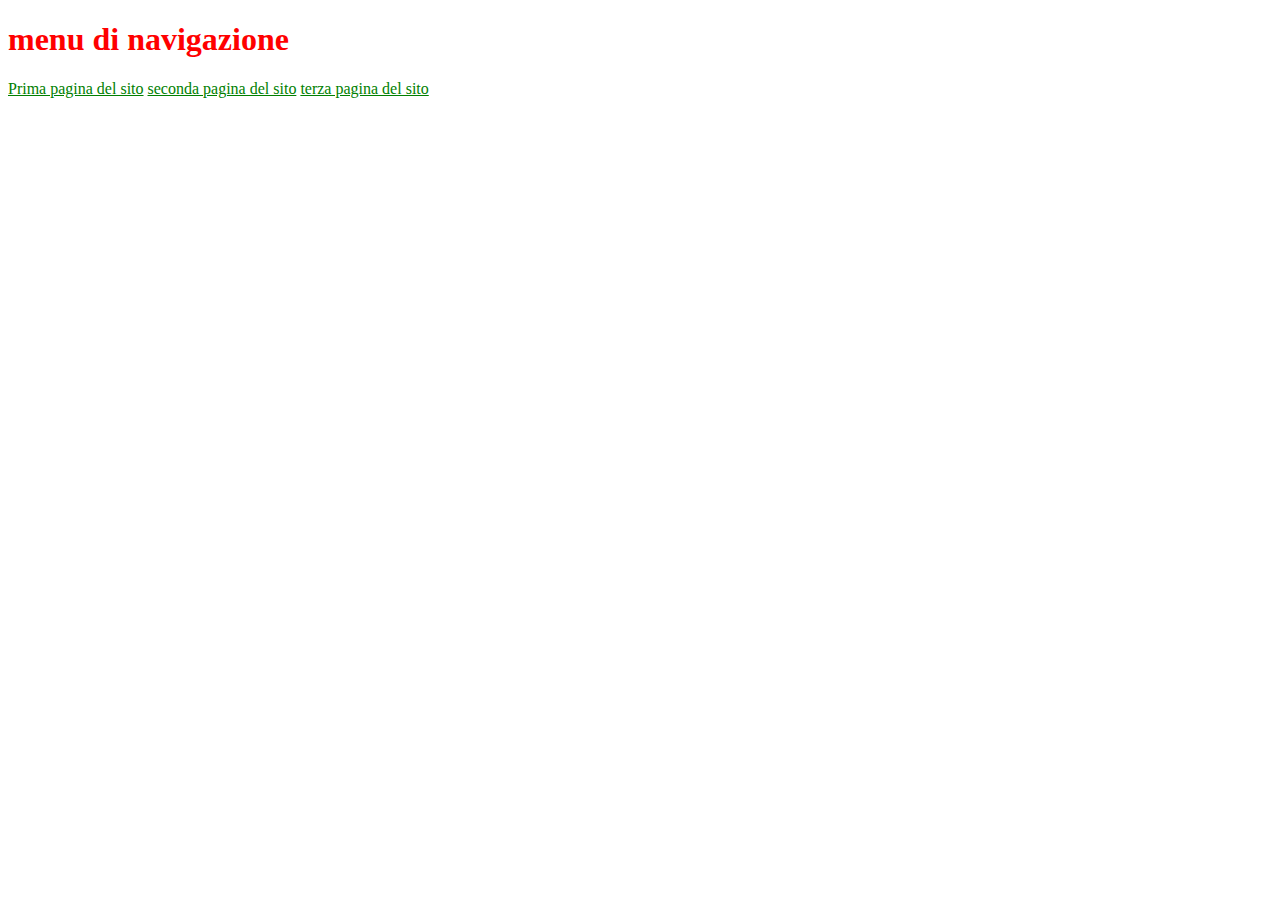
<file: menu/index.html>
<!DOCTYPE html>
<html lang="en">
<head>
    <meta charset="UTF-8">
    <meta name="viewport" content="width=device-width, initial-scale=1.0">
        <link rel="stylesheet" href="style.css">
    <title>Document</title>
</head>
<body>
    <h1 href="first.html">menu di navigazione</h1>
    <a href="first.html">Prima pagina del sito</a>
    <a href="second.html">seconda pagina del sito</a>
    <a href="third.html">terza pagina del sito</a> 
</body>
</html>
</file>
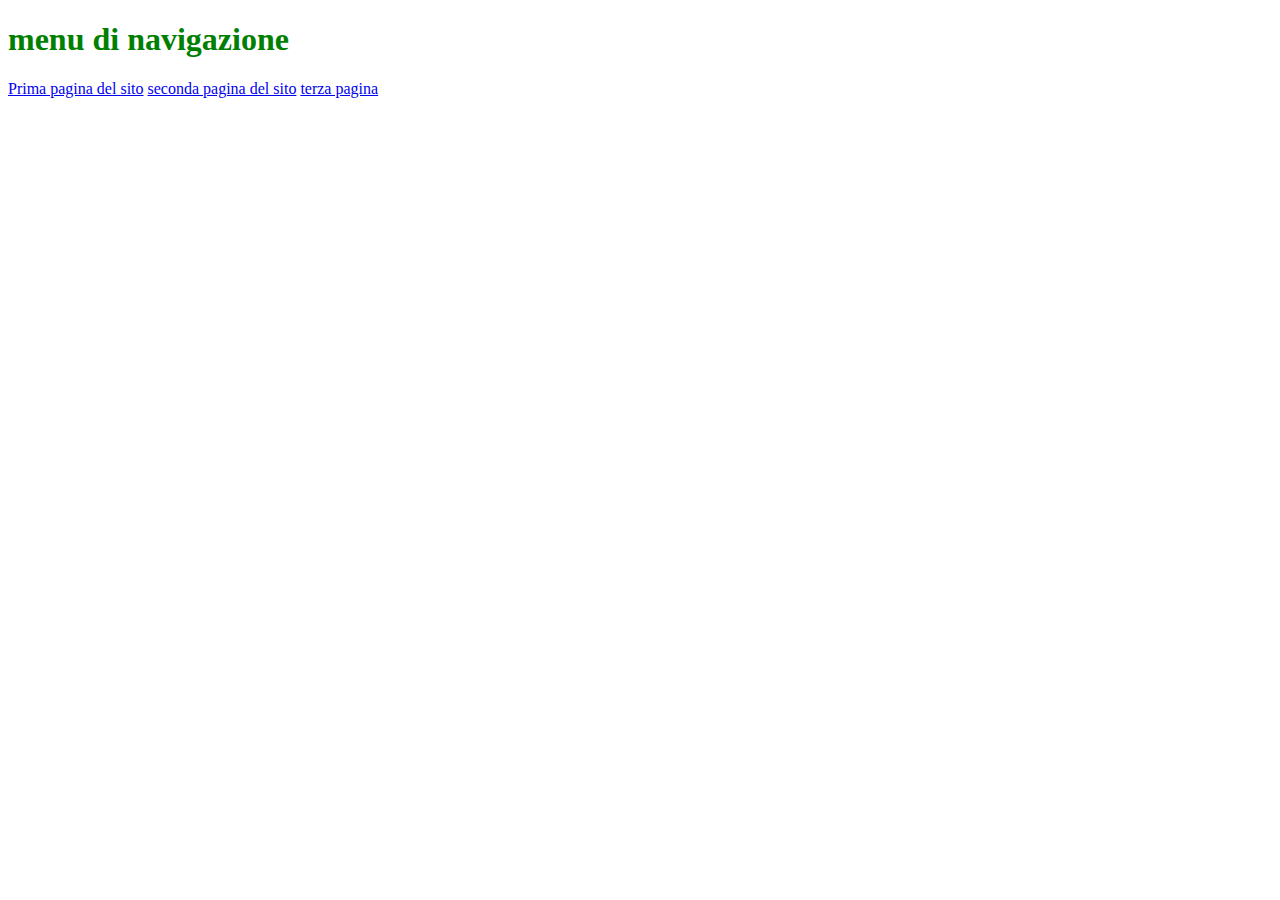
<file: sito/index.html>
<!DOCTYPE html>
<html lang="en">
<head>
    <meta charset="UTF-8">
    <meta name="viewport" content="width=device-width, initial-scale=1.0">
    <title>Document</title>
    <link rel="stylesheet" href="style.css">
</head>
<body>
    <h1 class="index" href="index.html">menu di navigazione</h1>
    <a href="pagina1.html">Prima pagina del sito</a>
    <a href="pagina2.html">seconda pagina del sito</a>
    <a href="pagina3.html">terza pagina</a>
</body>
</html>
</file>
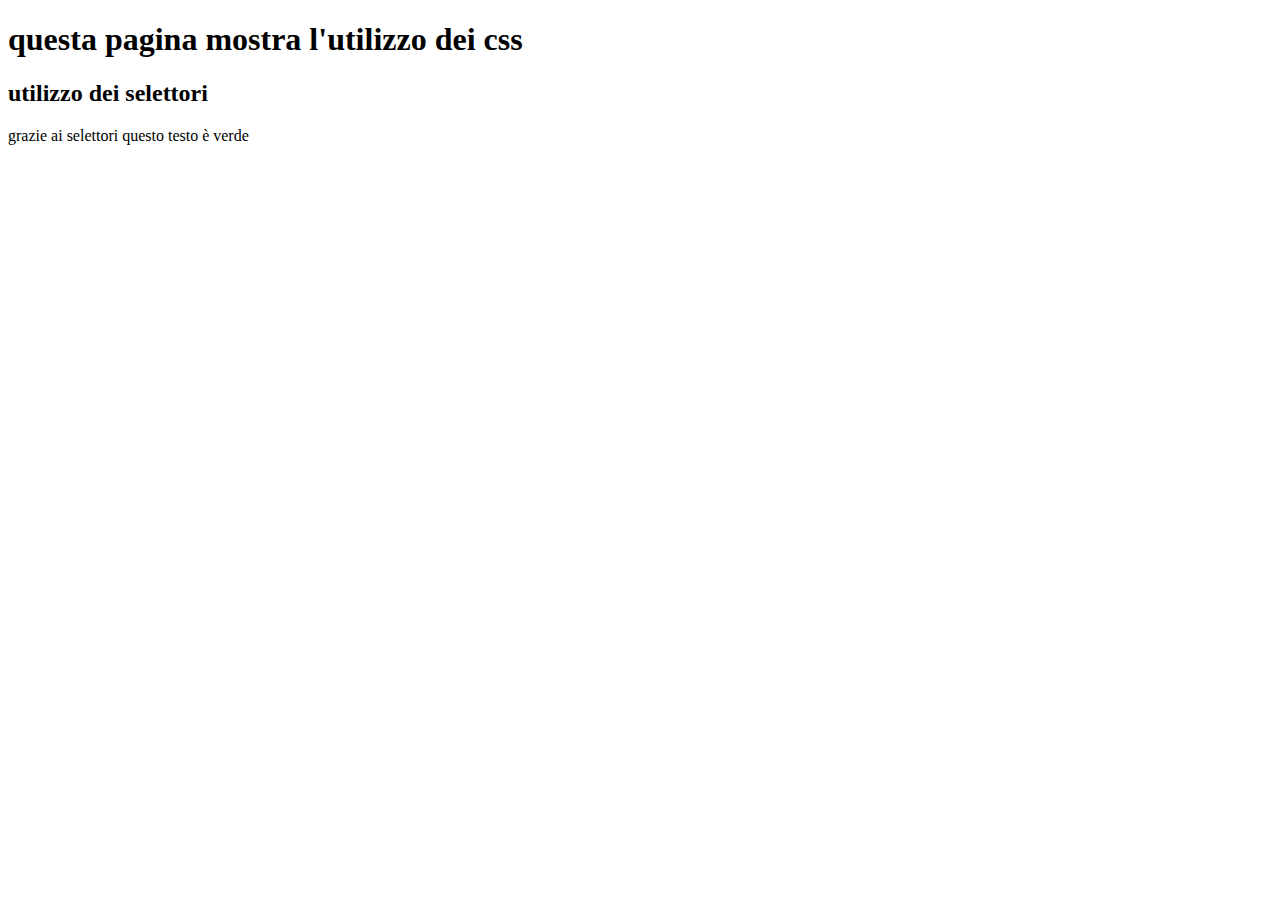
<file: css.html>
<!DOCTYPE html>
<html lang="en">
<head>
    <meta charset="UTF-8">
    <meta name="viewport" content="width=device-width, initial-scale=1.0">
    <link rel="stylesheet" href="style.css">
    <title>Document</title>
</head>
<body>
    
<h1>questa pagina mostra l'utilizzo dei css</h1>
<h2>utilizzo dei selettori</h2>
<p>grazie ai selettori questo testo è verde</p>

</body>
</html>
</file>
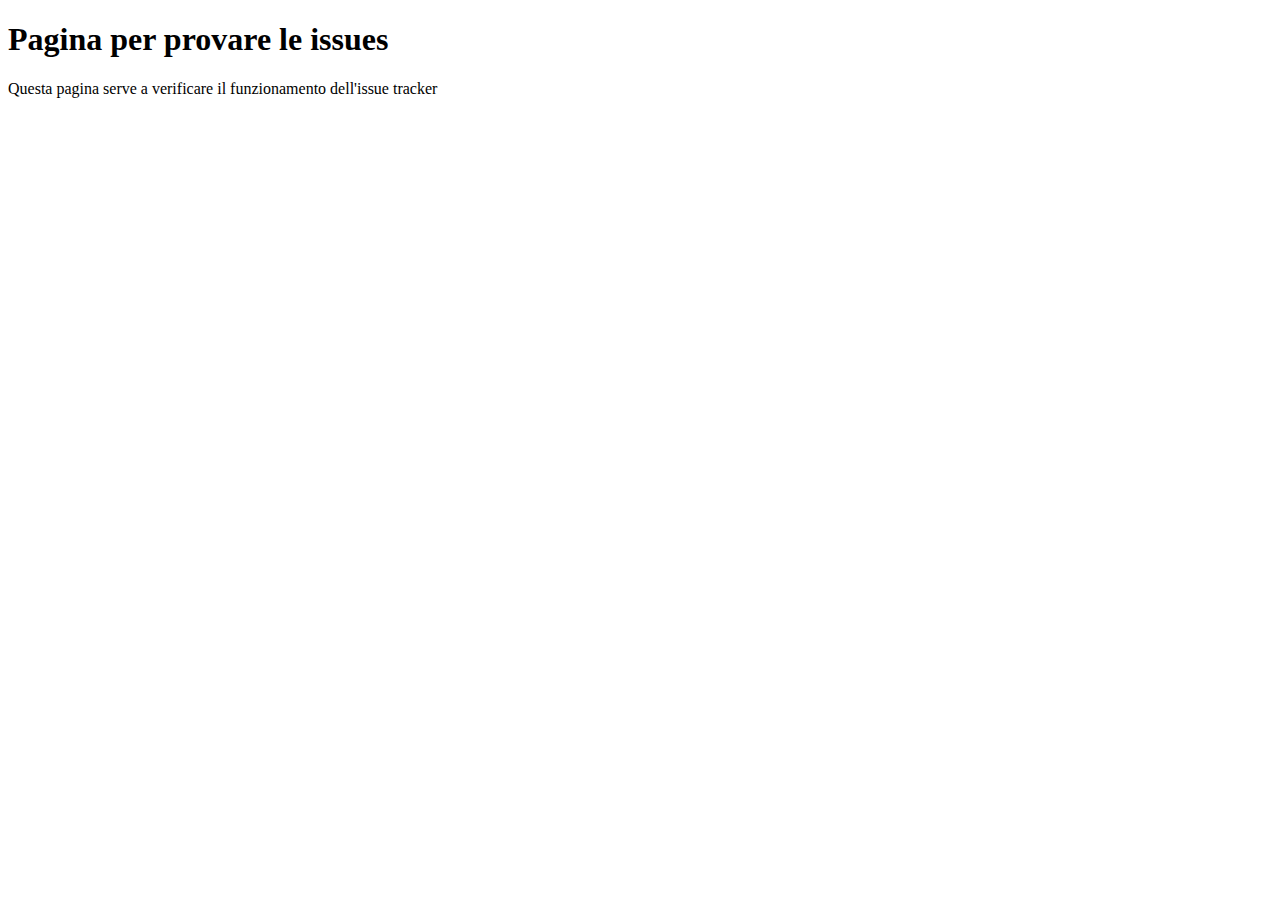
<file: issues.html>
<!DOCTYPE html>
<html>
<head>
    <link href="style.css" rel="stylesheet">
</head>
<body>
    <h1>Pagina per provare le issues</h1>
    <p>Questa pagina serve a verificare il funzionamento dell'<span class="verde">issue tracker</span></p>
</body>

</html>
</file>
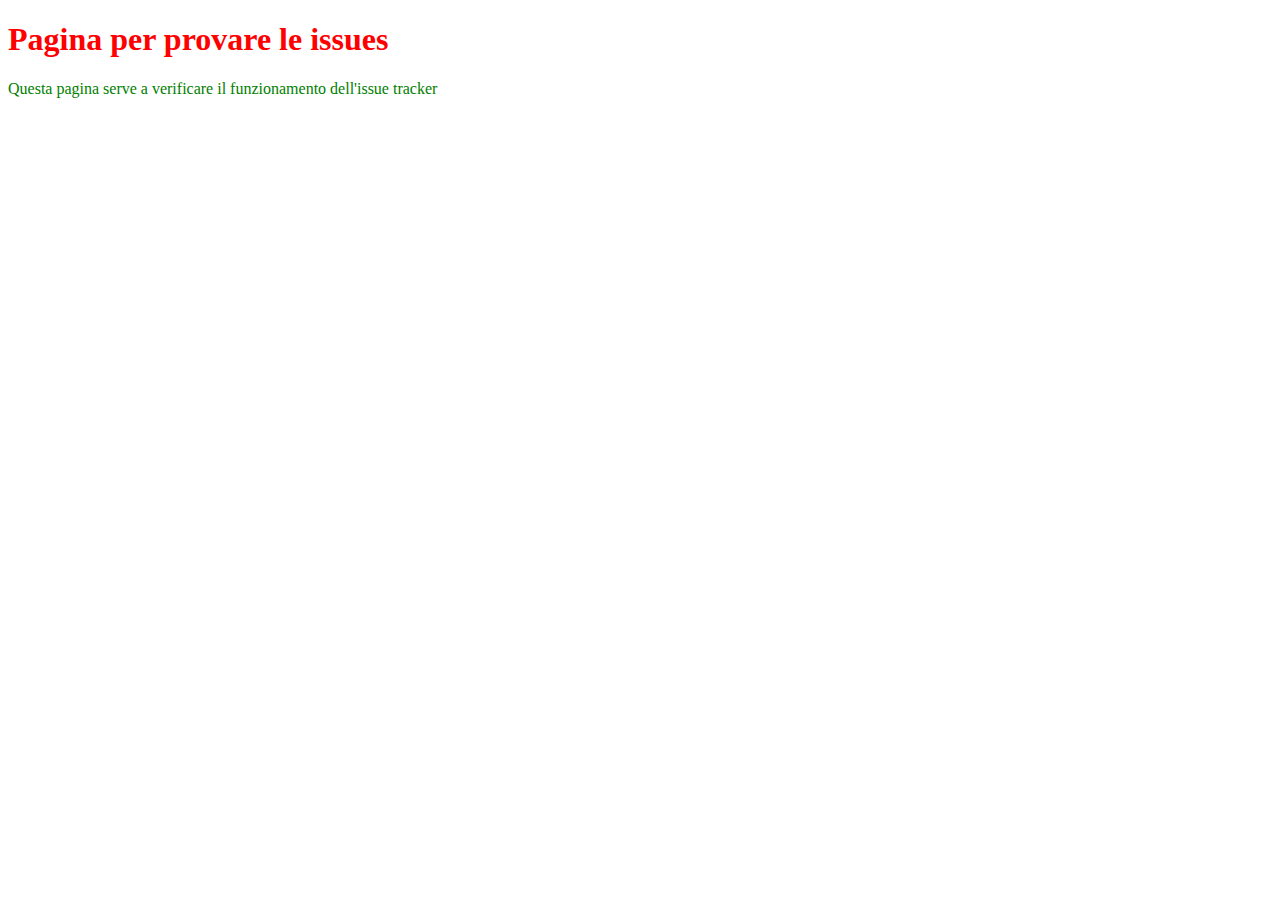
<file: Issues/issues.html>
<!DOCTYPE html>
<html lang="en">
<head>
    <meta charset="UTF-8">
    <meta name="viewport" content="width=device-width, initial-scale=1.0">
    <title>Document</title>
    <link rel="stylesheet" href="style.css">
</head>
<body>
        <body>
            <h1>Pagina per provare le issues</h1>
            <p>Questa pagina serve a verificare il funzionamento dell'<span class="verde">issue tracker</span></p>
        </body>
</body>
</html>
</file>
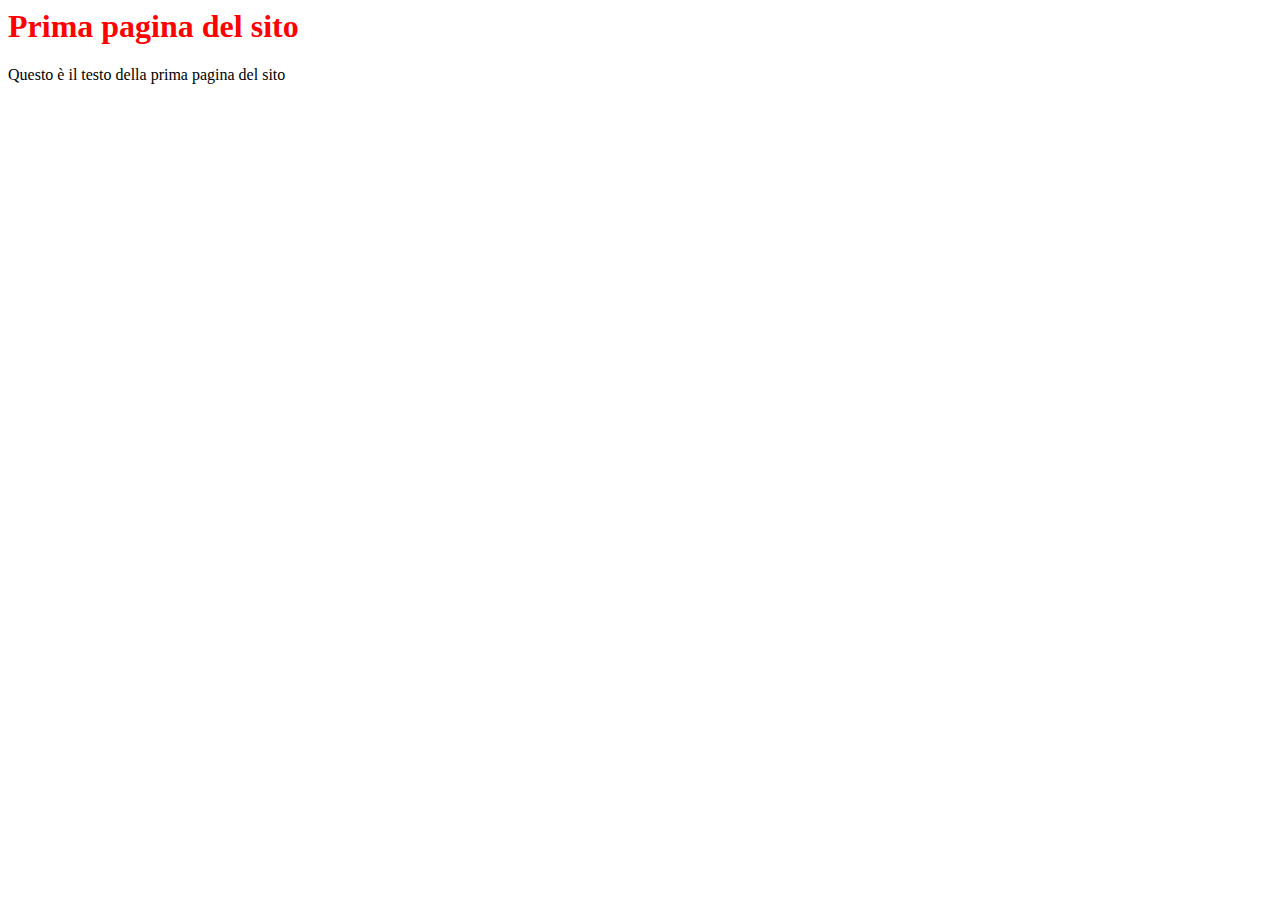
<file: menu/first.html>
<html>
    <head>
        <link rel="stylesheet" href="style.css">
    </head>
    <body>
        <h1>Prima pagina del sito</h1>
        <p>Questo è il testo della prima pagina del sito</p>
    </body>
</html>
</file>
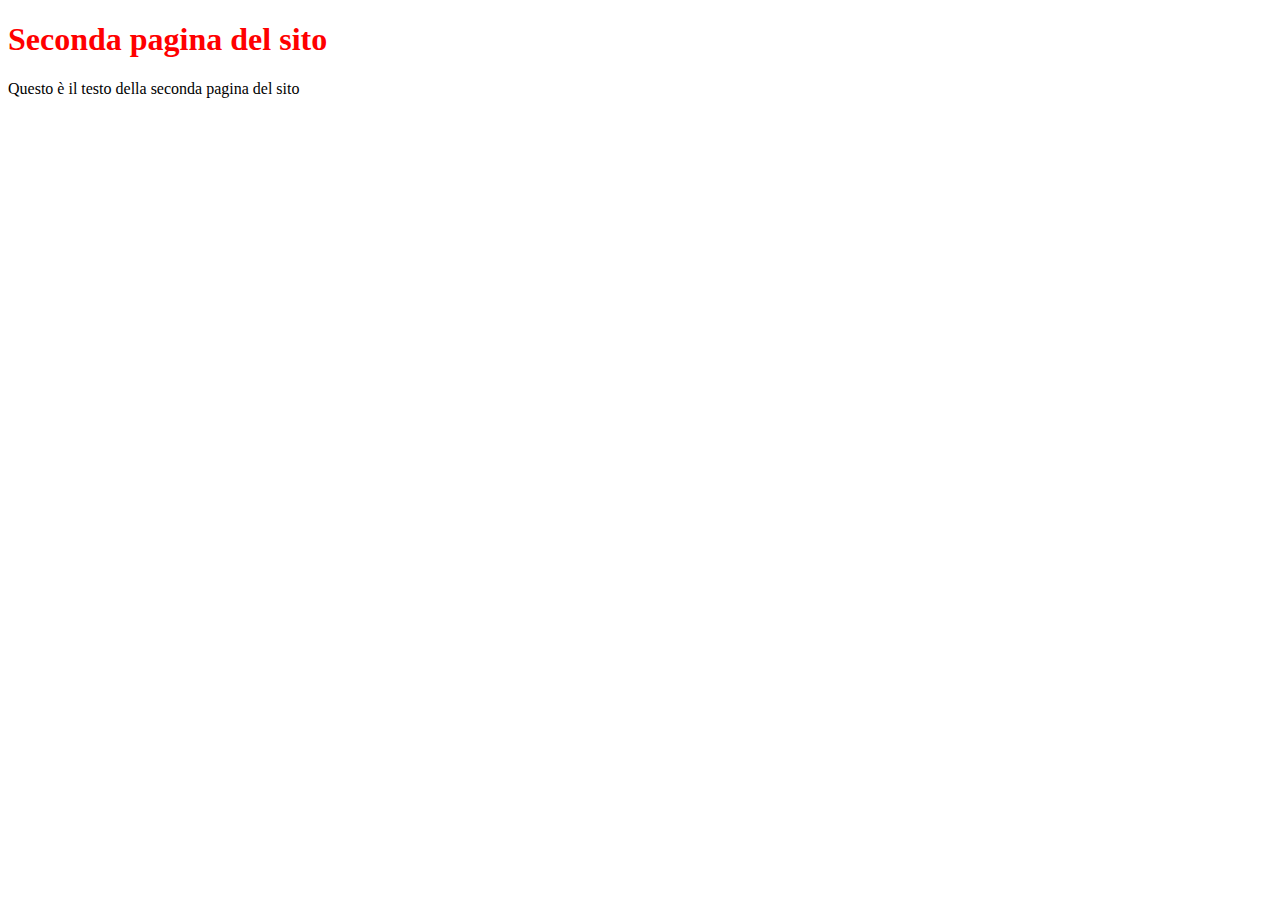
<file: menu/second.html>
<!DOCTYPE html>
<html lang="en">
<head>
    <meta charset="UTF-8">
    <meta name="viewport" content="width=device-width, initial-scale=1.0">
    <title>Document</title>
    <link rel="stylesheet" href="style.css">
</head>
<body>
    <h1>Seconda pagina del sito</h1>
    <p>Questo è il testo della seconda pagina del sito</p>
</body>
</html>
</file>
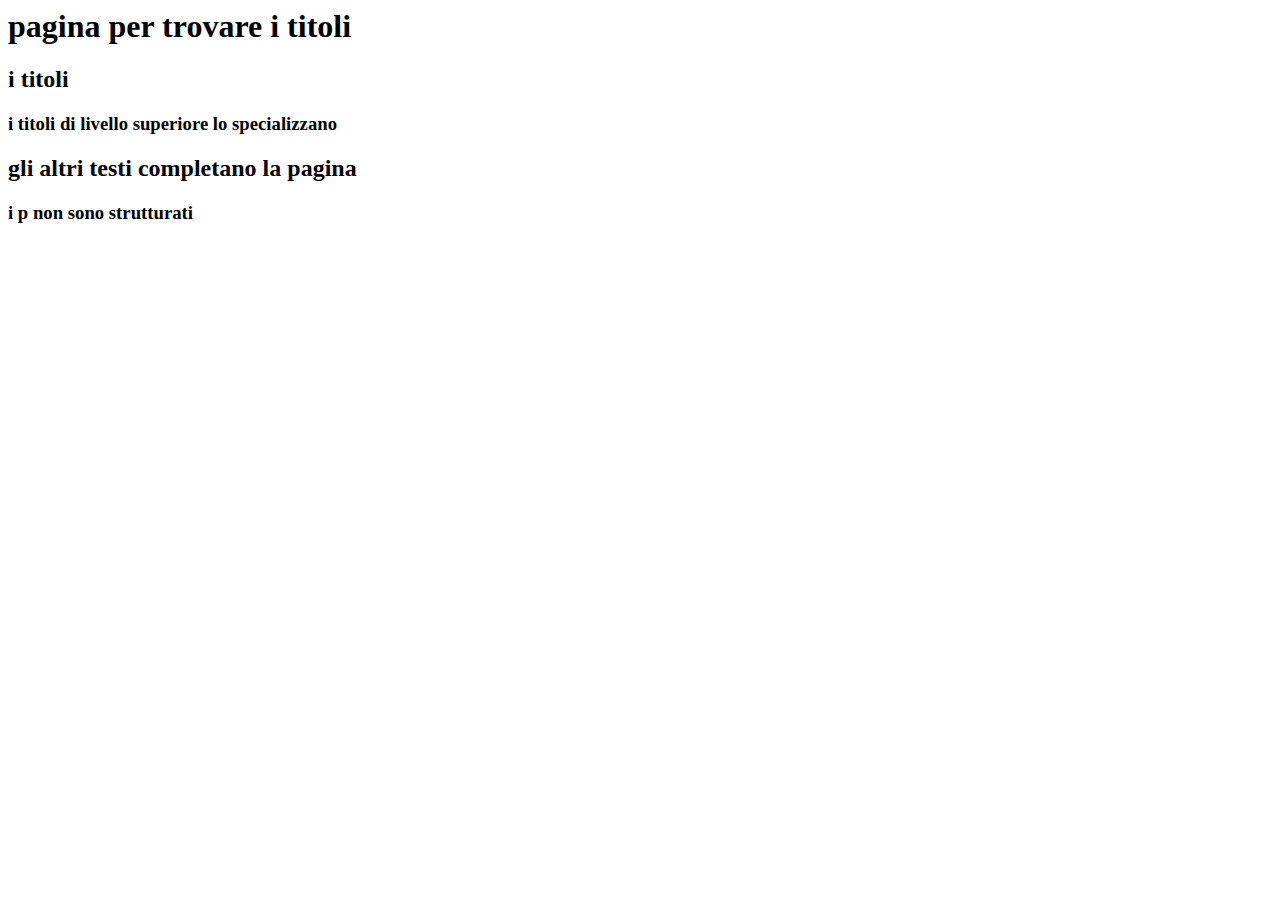
<file: titles/titles.html>
<html>
    <head>
        <href rel="stylesheet" type="text/css" href="style.css">
    </head>
    <body>
        <h1>pagina per trovare i titoli</h1>
        <h2>i titoli</h2>
        <h3>i titoli di livello superiore lo specializzano</h3>
        <h2 class="blu">gli altri testi completano la pagina</h2>
        <h3>i p non sono strutturati</h3>
    </body>
</html>
</file>
<file: menu/style.css>
h1 {
    color: red;
}
p{
    color: black;
}
a{
    color: green;
}
/*da fare prima pagina e seconda P testo rosso*/
</file>
<file: sito/style.css>
h1{
    color: red;
}
h1:hover{
    background-color: grey;
}
h1.index{
    color: green;
}
a:hover{
    color: red;
    background-color: yellow;
}
</file>
<file: style.css>
h1{
    color:red,
}
.verde{
    color:green,
}
</file>
<file: Issues/style.css>
h1 {
    color: red;
}
.verde {
    color: green;
}
p{
    color:green
}
</file>
